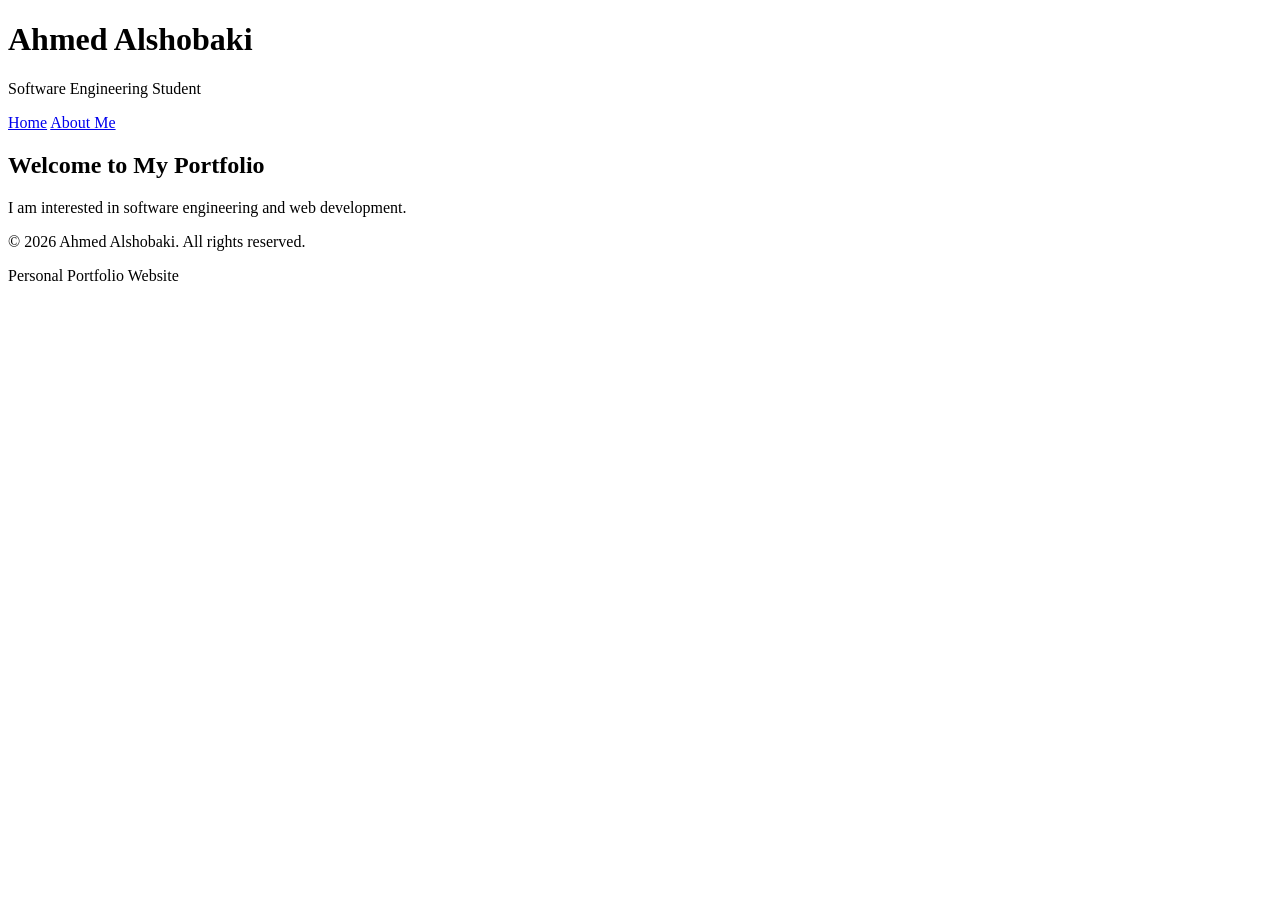
<file: index.html>
<!DOCTYPE html>
<html lang="en">
<head>
    <meta charset="UTF-8">
    <meta name="viewport" content="width=device-width, initial-scale=1.0">
<title>Combined Version</title>
</head>
<body>
    <header>
        <h1>Ahmed Alshobaki</h1>
        <p>Software Engineering Student</p>

        <nav>
            <a href="index.html">Home</a>
            <a href="about.html">About Me</a>
        </nav>
    </header>

    <main>
        <section>
            <h2>Welcome to My Portfolio</h2>
            <p>I am interested in software engineering and web development.</p>
        </section>
    </main>

    <footer>
        <p>&copy; 2026 Ahmed Alshobaki. All rights reserved.</p>
        <p>Personal Portfolio Website</p>
    </footer>
</body>
</html>
</file>
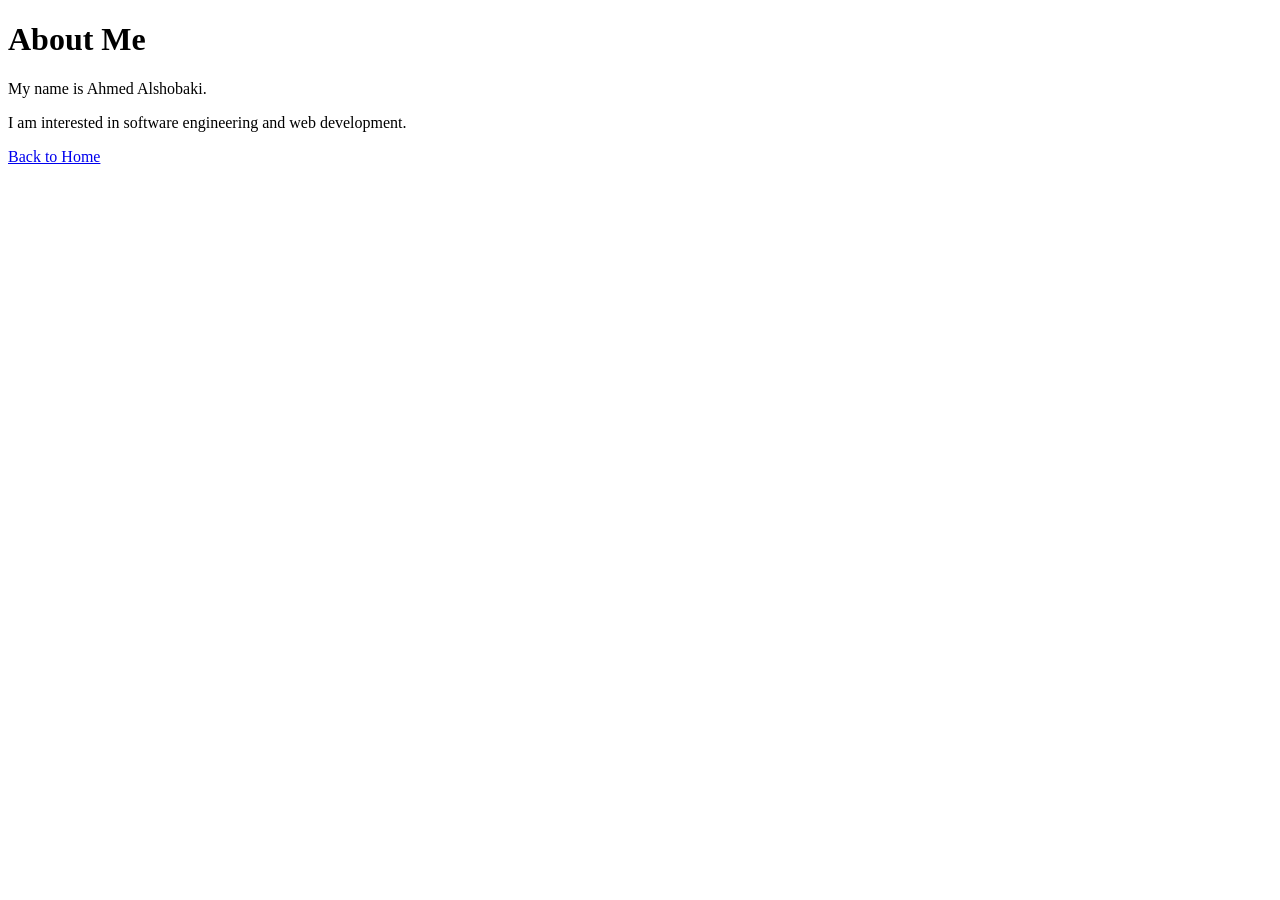
<file: about.html>
<!DOCTYPE html>
<html lang="en">
<head>
    <meta charset="UTF-8">
    <meta name="viewport" content="width=device-width, initial-scale=1.0">
    <title>About Me | Ahmed Alshobaki</title>
</head>
<body>
    <header>
        <h1>About Me</h1>
    </header>

    <main>
        <p>My name is Ahmed Alshobaki.</p>
        <p>I am interested in software engineering and web development.</p>
    </main>

    <a href="index.html">Back to Home</a>
</body>
</html>
</file>
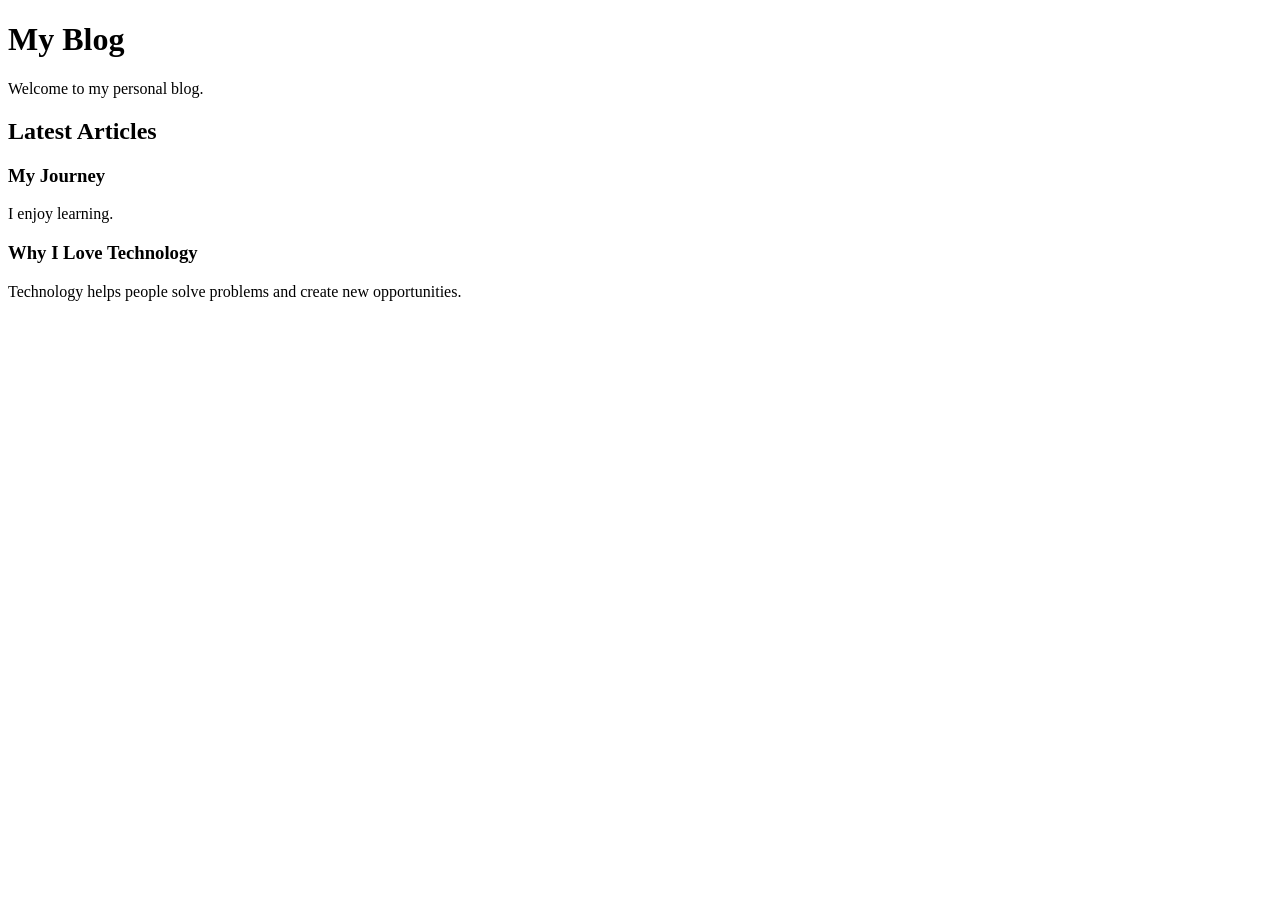
<file: blog.html>
<!DOCTYPE html>
<html lang="en">
<head>
    <meta charset="UTF-8">
    <meta name="viewport" content="width=device-width, initial-scale=1.0">
    <title>My Blog | Ahmed Alshobaki</title>
</head>
<body>
    <header>
        <h1>My Blog</h1>
        <p>Welcome to my personal blog.</p>
    </header>

    <main>
        <h2>Latest Articles</h2>

        <article>
            <h3>My Journey</h3>
            <p>I enjoy learning.</p>
        </article>

        <article>
            <h3>Why I Love Technology</h3>
            <p>Technology helps people solve problems and create new opportunities.</p>
        </article>
    </main>
</body>
</html>
</file>
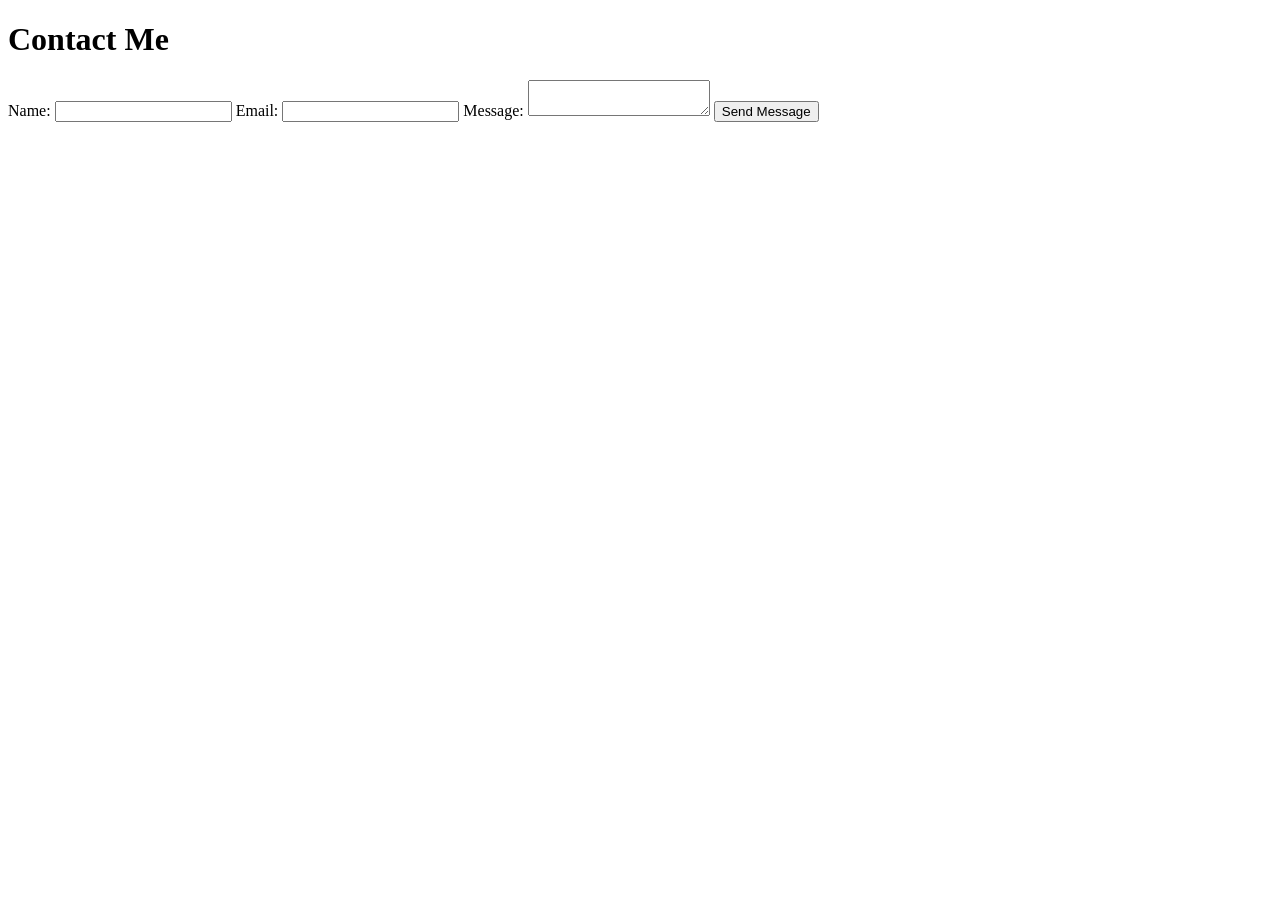
<file: contact.html>
<!DOCTYPE html>
<html lang="en">
<head>
    <meta charset="UTF-8">
    <meta name="viewport" content="width=device-width, initial-scale=1.0">
    <title>Contact Me | Ahmed Alshobaki</title>
</head>
<body>
    <header>
        <h1>Contact Me</h1>
    </header>

    <main>
        <form>
            <label for="name">Name:</label>
            <input type="text" id="name" name="name" required>

            <label for="email">Email:</label>
            <input type="email" id="email" name="email" required>

            <label for="message">Message:</label>
            <textarea id="message" name="message" required></textarea>

            <button type="submit">Send Message</button>
        </form>
    </main>
</body>
</html>
</file>
